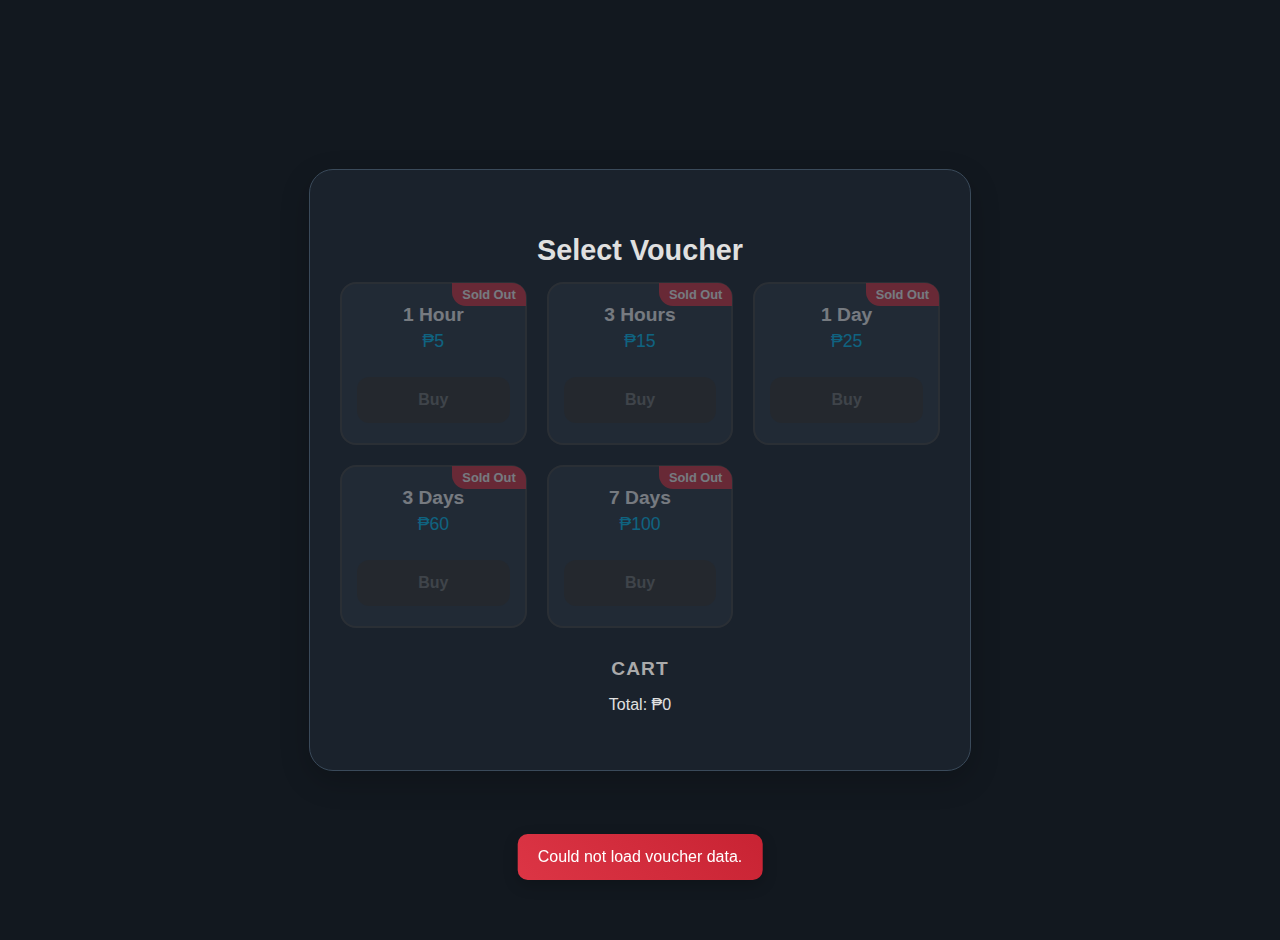
<file: order.html>
<!DOCTYPE html>
<html lang="en">
<head>
    <meta charset="UTF-8">
    <meta name="viewport" content="width=device-width, initial-scale=1.0">
    <title>Order</title>
    <link rel="stylesheet" href="style.css?v=1.0.2"> 
</head>
<body>
    <div class="kiosk">
        <div class="kiosk-container">
            <div id="order-screen" class="screen">
                <h2>Select Voucher</h2>
                <div class="products" id="product-list"></div>
                <div class="cart">
                    <h3>Cart</h3>
                    <ul id="cart-items"></ul>
                    <p>Total: ₱<span id="total">0</span></p>
                    <button id="confirm-btn" class="hidden" onclick="goToPayment(this)">Confirm Purchase</button>
                </div>
                <p id="redeem-message" class="hidden"></p>
            </div>
        </div>
    </div>
    <script src="script.js?v=1.0.2"></script>
</body>
</html>
</file>
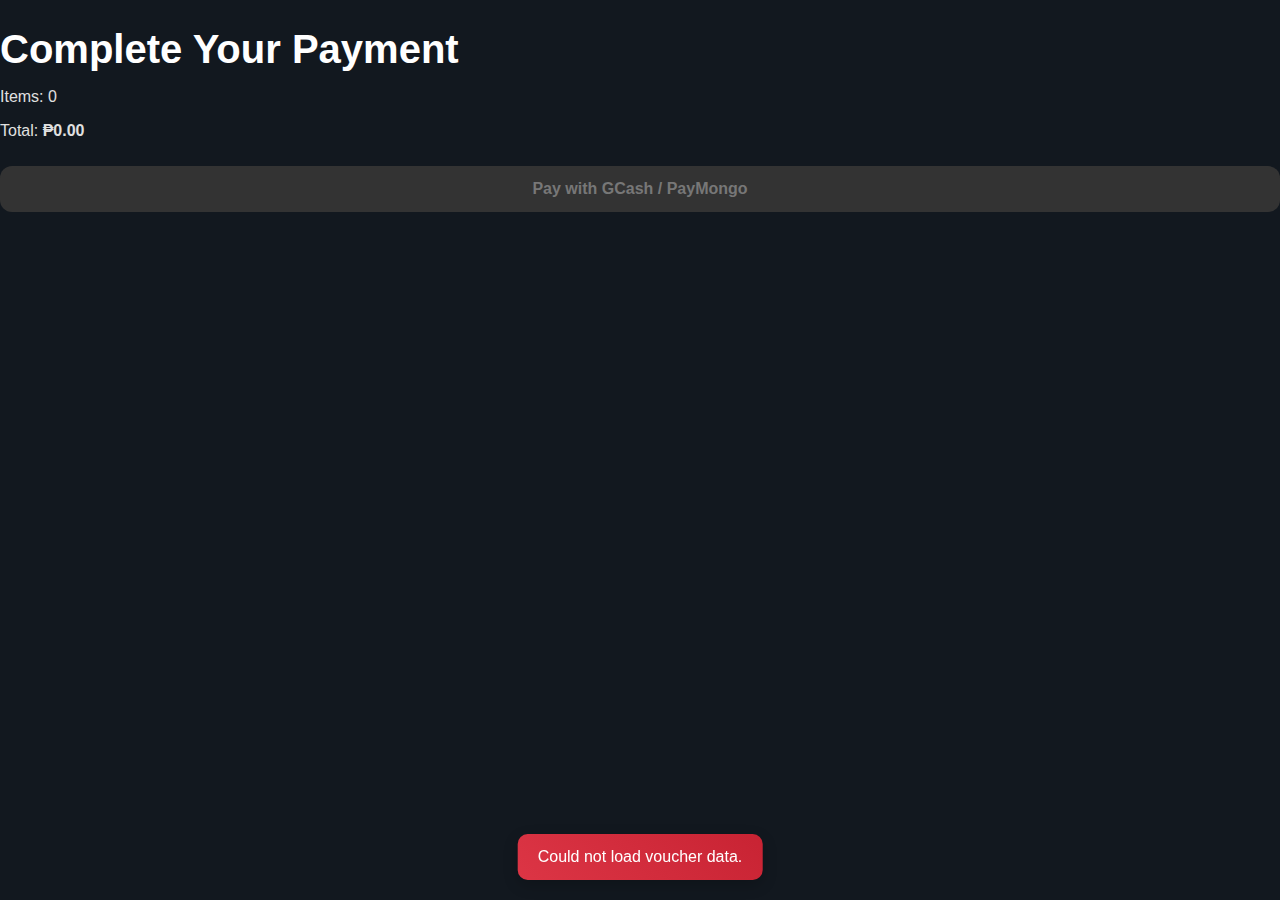
<file: payment.html>
<!doctype html>
<html lang="en">
<head>
  <meta charset="utf-8" />
  <meta name="viewport" content="width=device-width,initial-scale=1" />
  <title>Complete Your Payment</title>
  <link rel="stylesheet" href="style.css" />
</head>
<body>
  <main class="container">
    <h1>Complete Your Payment</h1>

    <div id="order-summary">
      <p id="order-items">Items: <span id="items-count">0</span></p>
      <p id="total-label">Total: <strong id="total-display">₱0.00</strong></p>
    </div>

    <div id="messages" role="status" aria-live="polite"></div>

    <button id="pay-button" disabled>Pay with GCash / PayMongo</button>
  </main>

  <script src="script.js"></script>
</body>
</html>
</file>
<file: style.css>
:root {
  --primary-glow: #00c6ff;
  --primary-blue: #0072ff;
  --background-dark: #12181f; /* Deeper dark */
  --background-light: #1a222c; /* Slightly lighter */
  --success-green: #28a745;
  --error-red: #dc3545;
  --text-light: #e0e0e0; /* Softer white */
  --text-dark: #111111;
  --border-color: #3a4a5a;
}

/* =========================
   Global Styles
========================= */
body {
  margin: 0;
  padding: 0;
  font-family: 'Poppins', sans-serif;
  background: var(--background-dark);
  color: var(--text-light);
  font-size: 16px;
  box-sizing: border-box;
  overflow-x: hidden;
}

.hidden { display: none !important; }
h1, h2, h3 { font-weight: 600; }
h1 { font-size: 2.5em; margin-bottom: 5px; color: #fff; }
h2 { font-size: 1.8em; margin-bottom: 15px; }
h3 { font-size: 1.2em; color: #aaa; margin-top: 30px; margin-bottom: 15px; text-transform: uppercase; letter-spacing: 1px;}

/* =========================
   Kiosk Layout
========================= */
.kiosk {
  display: flex;
  justify-content: center;
  align-items: center;
  min-height: 100vh;
  padding: 20px;
}
.kiosk-container {
  background: var(--background-light);
  padding: 40px 30px;
  border-radius: 24px;
  max-width: 600px;
  width: 100%;
  text-align: center;
  border: 1px solid var(--border-color);
  box-shadow: 0 10px 30px rgba(0, 0, 0, 0.2);
}
.subtitle {
  font-size: 1.1em;
  color: #aaa;
  margin-top: 0;
  margin-bottom: 40px;
}

/* =========================
   Products
========================= */
.products {
  display: grid;
  grid-template-columns: repeat(auto-fit, minmax(160px, 1fr));
  gap: 20px;
  margin-bottom: 20px;
}
.product {
  background: #2c3643;
  border-radius: 16px;
  padding: 20px 15px;
  text-align: center;
  border: 2px solid var(--border-color);
  transition: all 0.3s ease;
  position: relative;
}
.product:hover {
  transform: translateY(-8px);
  box-shadow: 0 8px 25px rgba(0, 198, 255, 0.1);
  border-color: var(--primary-glow);
}
.product h4 { margin: 0 0 5px; font-size: 1.2em; font-weight: 600; color: #fff; }
.product p { margin: 0 0 15px; font-size: 1.1em; font-weight: 400; color: var(--primary-glow); }
.product.disabled {
  opacity: 0.4;
  cursor: not-allowed;
  border-color: #444;
}
.product.disabled:hover {
  transform: none;
  box-shadow: none;
  border-color: #444;
}
.product .out-of-stock-badge {
  position: absolute;
  top: -1px;
  right: -1px;
  background: var(--error-red);
  color: white;
  padding: 4px 10px;
  font-size: 0.8em;
  font-weight: 600;
  border-radius: 0 14px 0 14px;
}

/* =========================
   Buttons
========================= */
button {
  width: 100%;
  padding: 14px 20px;
  margin-top: 10px;
  border: none;
  border-radius: 12px;
  font-size: 1em;
  font-weight: 600;
  cursor: pointer;
  background: #445061;
  color: var(--text-light);
  transition: all 0.2s ease;
}
button:hover {
  transform: translateY(-2px);
  box-shadow: 0 4px 15px rgba(0, 0, 0, 0.2);
}
button:active {
  transform: translateY(1px);
  box-shadow: none;
}
/* THE CHAMPION BUTTON */
button.hero-btn {
  background-image: linear-gradient(45deg, var(--primary-glow) 0%, var(--primary-blue) 100%);
  color: #fff;
  font-size: 1.2em;
  padding: 16px 20px;
  box-shadow: 0 5px 20px rgba(0, 114, 255, 0.3);
}
button.hero-btn:hover {
  box-shadow: 0 8px 25px rgba(0, 114, 255, 0.4);
}
button.back-btn {
  background: none;
  border: 2px solid var(--border-color);
}
button.back-btn:hover {
  background: var(--border-color);
  color: #fff;
}
button:disabled {
    background-color: #333;
    color: #777;
    cursor: not-allowed;
    transform: none;
    box-shadow: none;
}

/* =========================
   Payment & Input Fields
========================= */
.payment-box {
  background: #fff;
  color: var(--text-dark);
  padding: 30px;
  border-radius: 20px;
  width: auto;
  margin: 20px auto;
  box-shadow: 0 5px 20px rgba(0,0,0,0.1);
}
.qr-code-img {
  width: 200px;
  border-radius: 16px;
  border: 1px solid #eee;
  padding: 5px;
}
.note { margin: 10px 0; font-size: 0.9em; color: #666; }
.timer {
  font-size: 1em;
  font-weight: 600;
  color: var(--error-red);
  background-color: #f8d7da;
  padding: 8px 12px;
  border-radius: 8px;
  display: inline-block;
  margin-bottom: 15px;
}

/* Input Group Styles */
.input-group {
  width: 100%;
  margin: 20px 0 0 0;
}
.input-group label {
  display: block;
  font-weight: 600;
  font-size: 0.9em;
  color: #555;
  margin-bottom: 8px;
  text-align: left;
}
.gcash-ref-input, .payment-screenshot-input {
  width: 100%;
  box-sizing: border-box;
  padding: 14px;
  border-radius: 10px;
  border: 1px solid #ccc;
  font-size: 1em;
  font-family: 'Poppins', sans-serif;
  background: #f9f9f9;
}
.gcash-ref-input:focus, .payment-screenshot-input:focus {
    border-color: var(--primary-blue);
    background: #fff;
    outline: none;
}
.payment-screenshot-input::file-selector-button {
  margin-right: 15px;
  border: none;
  background: var(--primary-blue);
  padding: 12px 18px;
  border-radius: 8px;
  color: #fff;
  cursor: pointer;
  font-weight: 600;
  font-family: 'Poppins', sans-serif;
  transition: background .2s ease-in-out;
}
.payment-screenshot-input::file-selector-button:hover {
  background: var(--primary-glow);
}

/* =========================
   Success Screen
========================= */
.success-box { padding: 20px; }
.success-icon {
  font-size: 4em;
  line-height: 1;
  margin-bottom: 15px;
  animation: popIn 0.5s ease-out;
}
@keyframes popIn {
  0% { transform: scale(0.5); opacity: 0; }
  80% { transform: scale(1.1); }
  100% { transform: scale(1); opacity: 1; }
}
.voucher-display-wrapper {
  display: flex;
  justify-content: center;
  align-items: center;
  background: var(--background-dark);
  border-radius: 12px;
  border: 1px solid var(--border-color);
  padding: 8px;
  margin: 20px 0;
}
.voucher-display {
  flex-grow: 1;
  text-align: center;
  font-weight: 600;
  letter-spacing: 2px;
  color: var(--primary-glow);
  font-size: 1.5em;
}
#copy-voucher-btn {
  width: auto;
  margin: 0;
  padding: 12px 24px;
  background: var(--primary-blue);
  color: #fff;
}

/* =========================
   Loader and Spinner
========================= */
.loader-overlay {
  position: fixed;
  top: 0; left: 0;
  width: 100%; height: 100%;
  background: rgba(18, 24, 31, 0.85);
  backdrop-filter: blur(5px);
  display: flex;
  justify-content: center;
  align-items: center;
  z-index: 10001;
  opacity: 1;
  transition: opacity 0.3s ease-in-out;
}
.loader-overlay.hidden {
  opacity: 0;
  pointer-events: none;
}
.spinner {
  border: 5px solid rgba(255,255,255,0.2);
  border-top: 5px solid var(--primary-glow);
  border-radius: 50%;
  width: 50px;
  height: 50px;
  animation: spin 1s linear infinite;
}
@keyframes spin {
  0% { transform: rotate(0deg); }
  100% { transform: rotate(360deg); }
}

/* =========================
   Other Sections
========================= */
.toast {
  position: fixed;
  bottom: 20px;
  left: 50%;
  transform: translateX(-50%);
  background: #333;
  color: white;
  padding: 14px 20px;
  border-radius: 10px;
  font-size: 1em;
  z-index: 99999;
  box-shadow: 0 5px 15px rgba(0,0,0,0.2);
}
.toast.success { background: linear-gradient(45deg, #28a745, #218838); }
.toast.error { background: linear-gradient(45deg, #dc3545, #c82333); }
#admin-hotspot, #admin-panel { display: none; } /* Hiding admin for final design */

/* A universal style for all text-based input fields */
#redeem-code-input {
  width: 100%;
  box-sizing: border-box;
  padding: 14px;
  border-radius: 10px;
  border: 1px solid var(--border-color);
  font-size: 1em;
  font-family: 'Poppins', sans-serif;
  background: var(--background-dark);
  color: var(--text-light);
  transition: all 0.3s ease;
}

#redeem-code-input:focus {
  border-color: var(--primary-glow);
  background: #1c2530;
  outline: none;
}

/* Improving the layout of the redeem section */
.redeem-form-container {
  display: flex;
  gap: 10px;
  align-items: center;
  max-width: 450px;
  margin: 0 auto;
}

/* Sizing the redeem button to fit perfectly */
#redeem-section button {
  flex-shrink: 0; /* Prevents the button from shrinking */
  width: auto;
  padding: 14px 24px;
}
</file>
